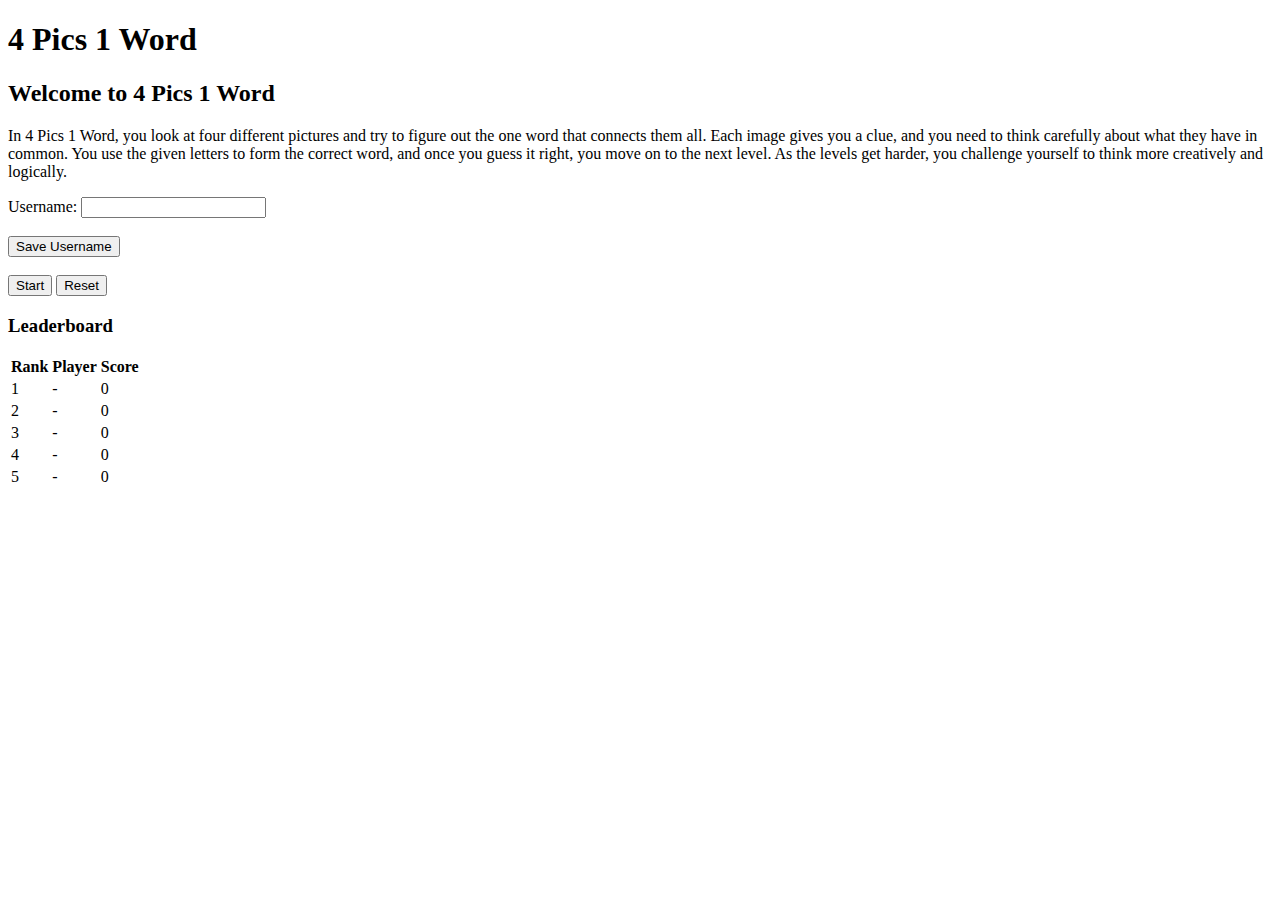
<file: index.html>
<!DOCTYPE html>
<html>

<head>
    <title>4 Pics 1 Word</title>
    <meta charset="UTF-8">
    <meta name="author" content="Pentaminds">
    <link rel="stylesheet" href="style.css">
</head>

<body>
    <h1>4 Pics 1 Word</h1>
    <div class="description">
        <h2>Welcome to 4 Pics 1 Word</h2>
        <p>
            In 4 Pics 1 Word, you look at four different pictures and try to figure out the one word that
            connects them all. Each image gives you a clue, and you need to think carefully about what they
            have in common. You use the given letters to form the correct word, and once you guess it right,
            you move on to the next level. As the levels get harder, you challenge yourself to think more
            creatively and logically.
        </p>
    </div>

    <form name="player-form" action="game.html" onsubmit="return validateForm()">
        <label for="username">Username:</label>
        <input type="text" name="username" id="username" required>
        <br><br>
        <button type="button" onclick="saveUsername()">Save Username</button>
        <br><br>
        <button type="submit">Start</button>
        <button type="reset">Reset</button>
    </form>

    <div class="leaderboard">
        <h3>Leaderboard</h3>
        <table id="leaderboardTable">
            <tr>
                <th>Rank</th>
                <th>Player</th>
                <th>Score</th>
            </tr>
            <tr id="leaderboard1">
                <td>1</td>
                <td>-</td>
                <td>0</td>
            </tr>
            <tr id="leaderboard2">
                <td>2</td>
                <td>-</td>
                <td>0</td>
            </tr>
            <tr id="leaderboard3">
                <td>3</td>
                <td>-</td>
                <td>0</td>
            </tr>
            <tr id="leaderboard4">
                <td>4</td>
                <td>-</td>
                <td>0</td>
            </tr>
            <tr id="leaderboard5">
                <td>5</td>
                <td>-</td>
                <td>0</td>
            </tr>
        </table>
    </div>

    <script src="script.js"></script>
</body>

</html>
</file>
<file: style.css>
body { 
  background-color: rgb(255, 255, 255);
  background-image: url(https://i.pinimg.com/1200x/33/3d/ef/333def53d2171441b4b90c15cbdbe56a.jpg);
  background-size: cover;
  background-position: center;
  background-repeat: no-repeat;
  font-family: 'Times New Roman', Times, serif;
  text-align: center;
}

h1 {
  font-size: 60px;
  color: white;
  text-shadow: -2px -2px 0 black;
}

h2 {
  font-size: 30px;
  color: rgb(0, 157, 255);
  text-shadow: -1px -1px 0 black;
}

.description {
  color: white;
  text-shadow: -2px -2px 0 black;
  text-align: center;
  width: 65%;
  margin: auto;
}

.description h2 {
  color: white;
  text-shadow: -1px -1px 0 black;
  font-size: 35px;
}

.description p {
  color: white;
  text-shadow: -1.5px -1.5px 0 black;
  font-size: 30px;
}

.images img {
  width: 350px;
  height: 400px;
  margin: 5px;
}

button {
  padding: 8px 15px;
  margin: 5px;
  cursor: pointer;
}

.leaderboard {
  margin: 40px auto 30px auto;
  padding: 20px;
  background-color: rgba(255, 255, 255, 0.7);
  border-radius: 10px;
  width: 300px;
  backdrop-filter: blur(10px);
  box-shadow: o 8px 20px rgba(0, 0, 0, 0.15);
}

.leaderboard h3 {
  color: #FF8C5A;
  font-size: 24px;
  margin-bottom: 15px;
}

#leaderboardTable {
  width: 100%;
  color: rgb(0, 0, 0);
  border-collapse: collapse;
}

#leaderboardTable th {
  color: #3A2B2B;
  padding: 8px;
  border-bottom: 2px solid rgb(16, 21, 59);
}

#leaderboardTable td {
  padding: 8px;
  border-bottom: 1px solid #3A2B2B;
}

.wrong {
  border: 2px solid red;
}

@keyframes shake {
  0% {
    transform: translateX(0);
  }

  25% {
    transform: translateX(-5px);
  }

  50% {
    transform: translateX(5px);
  }

  75% {
    transform: translateX(-5px);
  }

  100% {
    transform: translateX(0);
  }
}

.shake {
  animation: shake 0.3s;
}
</file>
